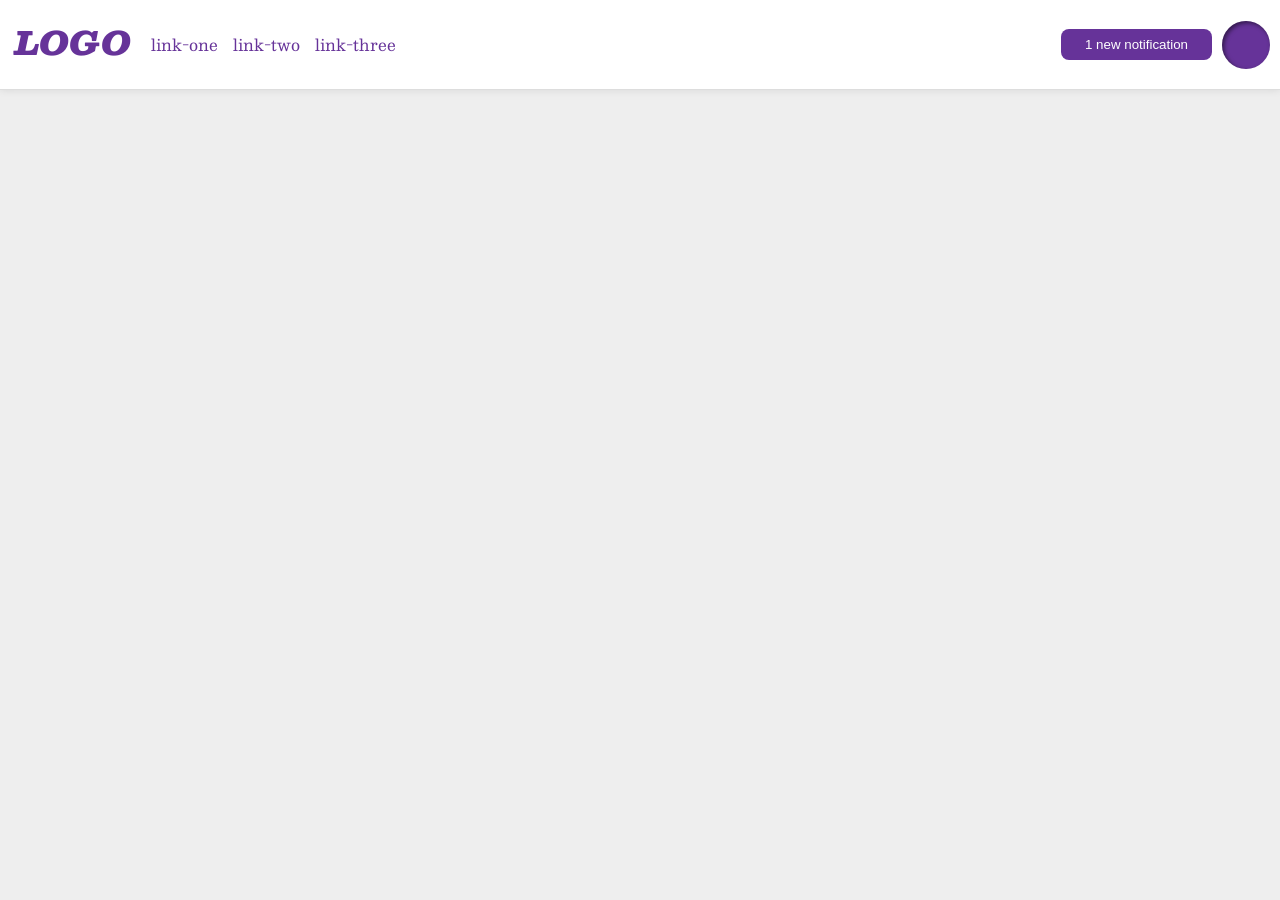
<file: foundations/flex/03-flex-header-2/index.html>
<!doctype html>
<html lang="en">
  <head>
    <meta charset="UTF-8" />
    <meta http-equiv="X-UA-Compatible" content="IE=edge" />
    <meta name="viewport" content="width=device-width, initial-scale=1.0" />
    <title>Flex Header 2</title>
    <link rel="stylesheet" href="style.css" />
  </head>
  <body>
    <div class="header">
      <div class="logo_link">
        <div class="logo">LOGO</div>
        <ul class="links">
          <li><a href="https://google.com">link-one</a></li>
          <li><a href="https://google.com">link-two</a></li>
          <li><a href="https://google.com">link-three</a></li>
        </ul>
      </div>

      <div class="profImg_notifications">
        <button class="notifications">1 new notification</button>
        <div class="profile-image"></div>
      </div>
    </div>
  </body>
</html>
</file>
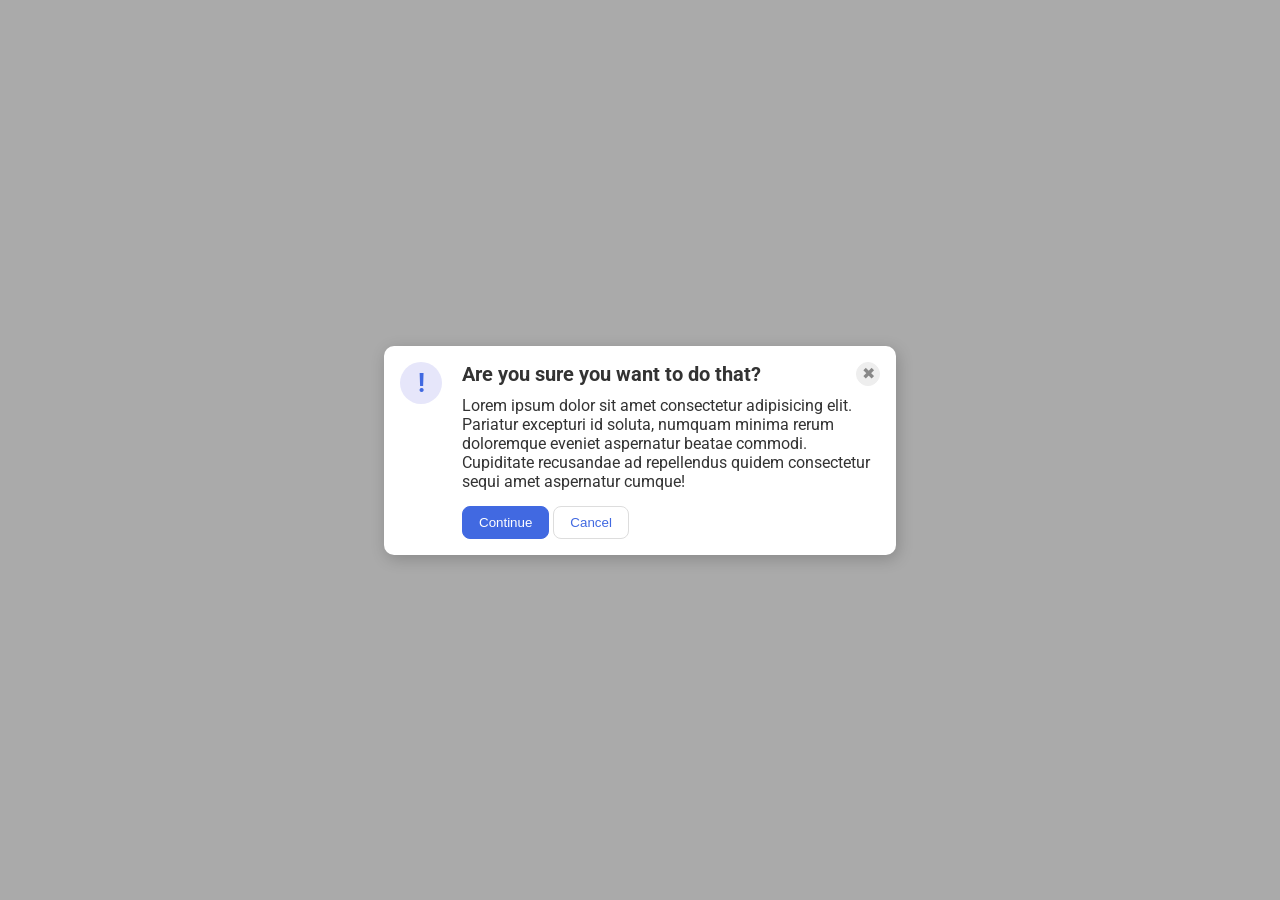
<file: foundations/flex/05-flex-modal/index.html>
<!doctype html>
<html lang="en">
  <head>
    <meta charset="UTF-8" />
    <meta http-equiv="X-UA-Compatible" content="IE=edge" />
    <meta name="viewport" content="width=device-width, initial-scale=1.0" />
    <link rel="stylesheet" href="style.css" />
    <title>Modal</title>
  </head>
  <body>
    <div class="modal">
      <div class="icon">!</div>
      <div class="container">
        <div class="header">
          Are you sure you want to do that?
          <button class="close-button">✖</button>
        </div>
        <div class="text">
          Lorem ipsum dolor sit amet consectetur adipisicing elit. Pariatur
          excepturi id soluta, numquam minima rerum doloremque eveniet
          aspernatur beatae commodi. Cupiditate recusandae ad repellendus quidem
          consectetur sequi amet aspernatur cumque!
        </div>
        <button class="continue">Continue</button>
        <button class="cancel">Cancel</button>
      </div>
    </div>
  </body>
</html>
</file>
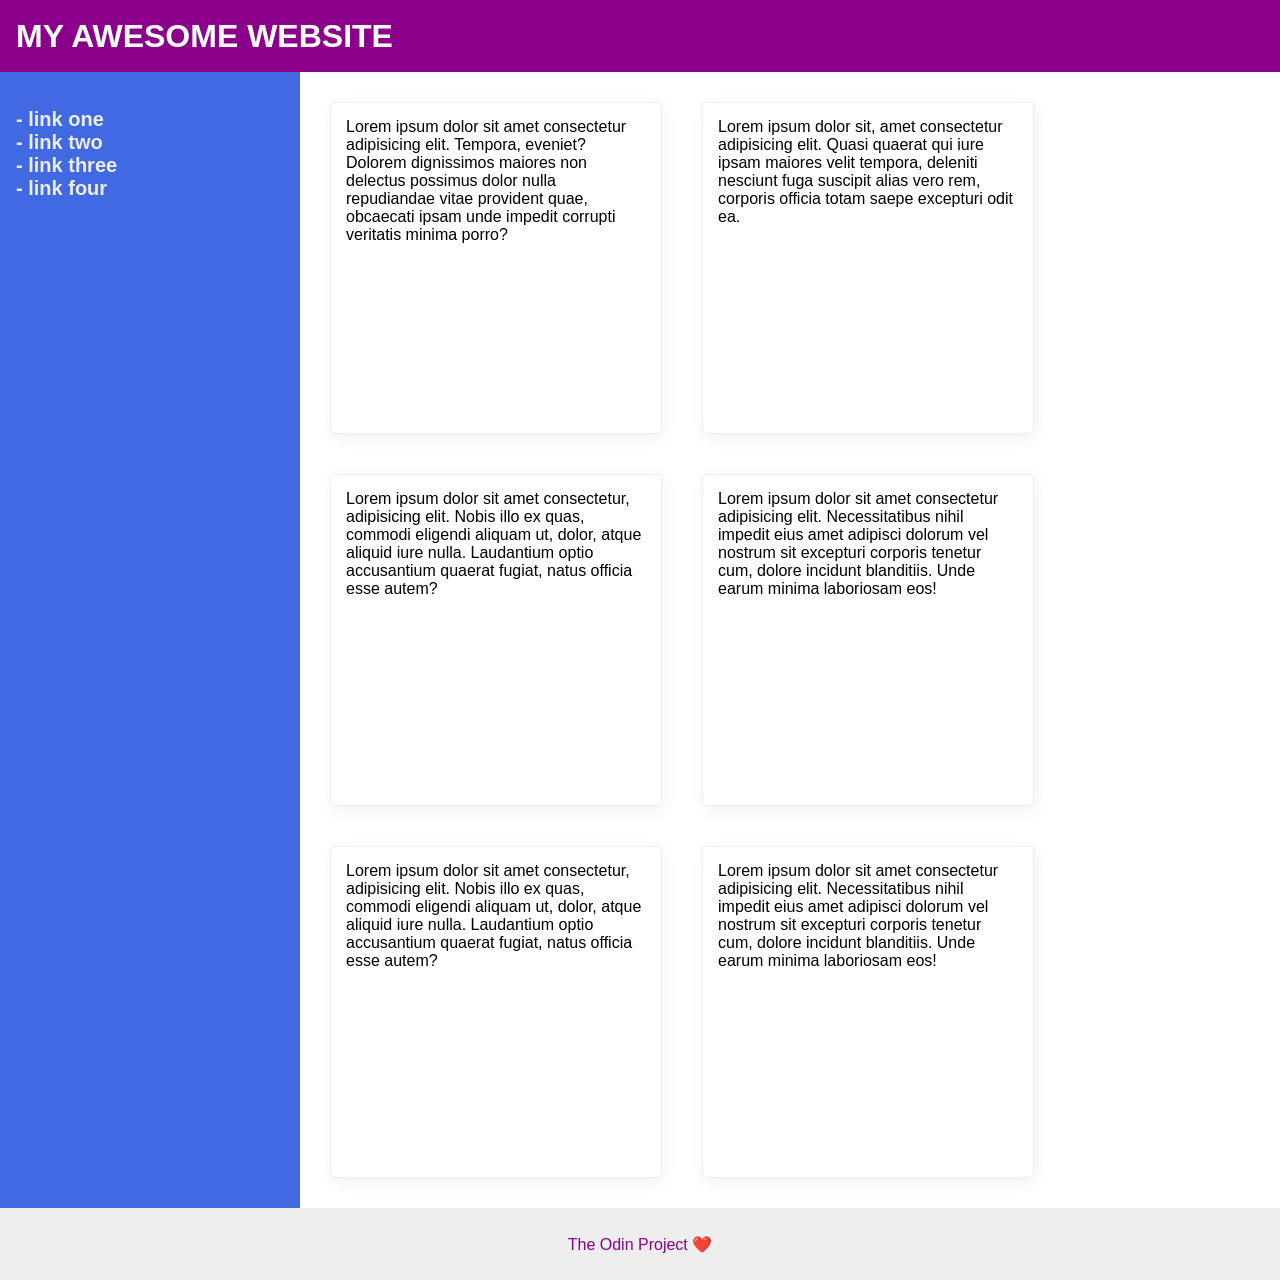
<file: foundations/flex/07-flex-layout-2/index.html>
<!doctype html>
<html lang="en">
  <head>
    <meta charset="UTF-8" />
    <meta http-equiv="X-UA-Compatible" content="IE=edge" />
    <meta name="viewport" content="width=device-width, initial-scale=1.0" />
    <title>The Holy Grail</title>
    <link rel="stylesheet" href="style.css" />
  </head>
  <body>
    <div class="header">MY AWESOME WEBSITE</div>

    <div class="sidebar_cards">
      <div class="sidebar">
        <ul>
          <li><a href="#"> - link one</a></li>
          <li><a href="#"> - link two</a></li>
          <li><a href="#"> - link three</a></li>
          <li><a href="#"> - link four</a></li>
        </ul>
      </div>

      <div class="cards">
        <div class="card">
          Lorem ipsum dolor sit amet consectetur adipisicing elit. Tempora,
          eveniet? Dolorem dignissimos maiores non delectus possimus dolor nulla
          repudiandae vitae provident quae, obcaecati ipsam unde impedit
          corrupti veritatis minima porro?
        </div>
        <div class="card">
          Lorem ipsum dolor sit, amet consectetur adipisicing elit. Quasi
          quaerat qui iure ipsam maiores velit tempora, deleniti nesciunt fuga
          suscipit alias vero rem, corporis officia totam saepe excepturi odit
          ea.
        </div>
        <div class="card">
          Lorem ipsum dolor sit amet consectetur, adipisicing elit. Nobis illo
          ex quas, commodi eligendi aliquam ut, dolor, atque aliquid iure nulla.
          Laudantium optio accusantium quaerat fugiat, natus officia esse autem?
        </div>
        <div class="card">
          Lorem ipsum dolor sit amet consectetur adipisicing elit.
          Necessitatibus nihil impedit eius amet adipisci dolorum vel nostrum
          sit excepturi corporis tenetur cum, dolore incidunt blanditiis. Unde
          earum minima laboriosam eos!
        </div>
        <div class="card">
          Lorem ipsum dolor sit amet consectetur, adipisicing elit. Nobis illo
          ex quas, commodi eligendi aliquam ut, dolor, atque aliquid iure nulla.
          Laudantium optio accusantium quaerat fugiat, natus officia esse autem?
        </div>
        <div class="card">
          Lorem ipsum dolor sit amet consectetur adipisicing elit.
          Necessitatibus nihil impedit eius amet adipisci dolorum vel nostrum
          sit excepturi corporis tenetur cum, dolore incidunt blanditiis. Unde
          earum minima laboriosam eos!
        </div>
      </div>
    </div>
    <div class="footer">The Odin Project ❤️</div>
  </body>
</html>
</file>
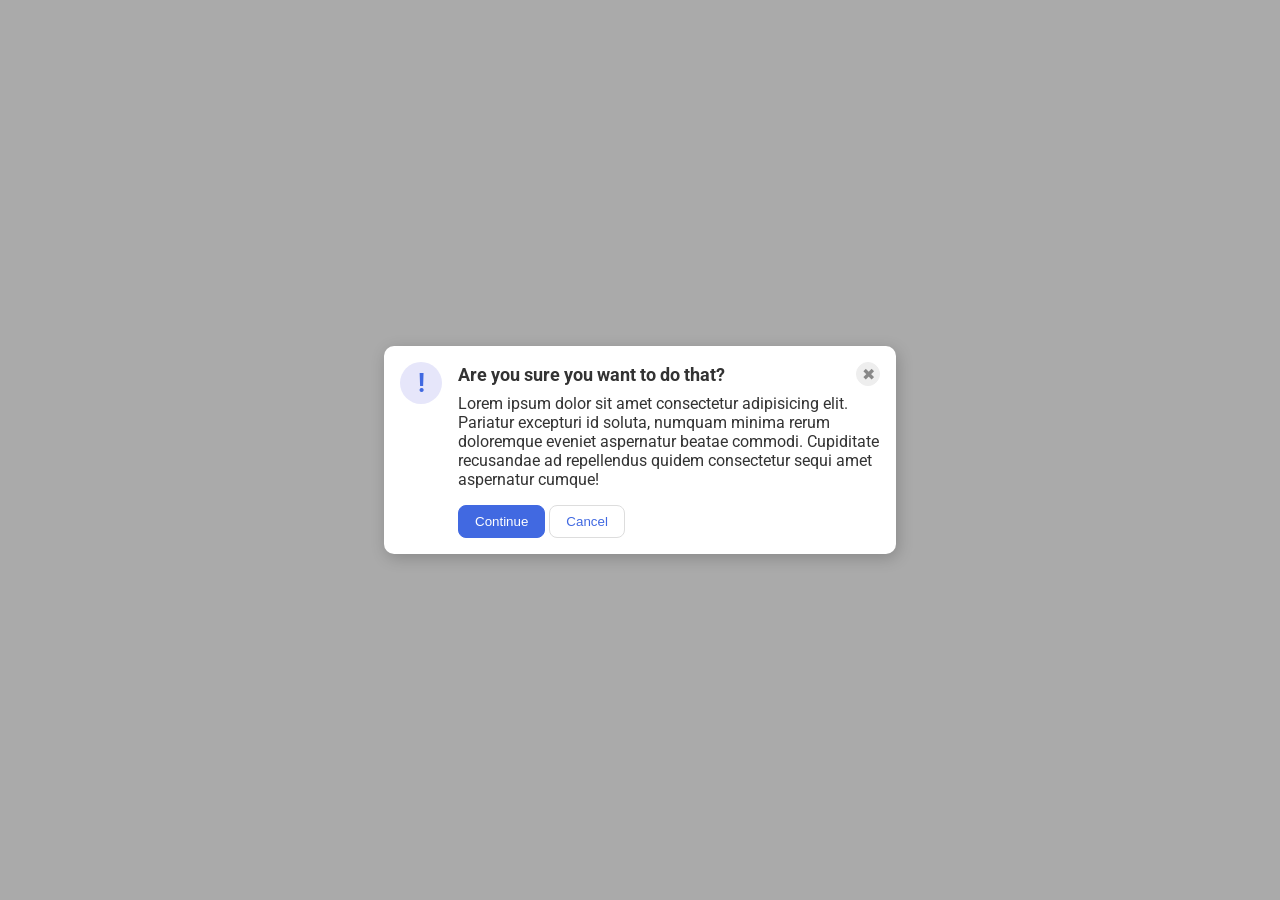
<file: foundations/flex/05-flex-modal/solution/solution.html>
<!doctype html>
<html lang="en">
  <head>
    <meta charset="UTF-8" />
    <meta http-equiv="X-UA-Compatible" content="IE=edge" />
    <meta name="viewport" content="width=device-width, initial-scale=1.0" />
    <link rel="stylesheet" href="solution.css" />
    <title>Modal</title>
  </head>
  <body>
    <div class="modal">
      <!-- additional container used here -->
      <div class="icon">!</div>
      <div class="container">
        <!-- header div was moved to encompass the close button as well -->
        <div class="header">
          Are you sure you want to do that?
          <button class="close-button">✖</button>
        </div>
        <div class="text">
          Lorem ipsum dolor sit amet consectetur adipisicing elit. Pariatur
          excepturi id soluta, numquam minima rerum doloremque eveniet
          aspernatur beatae commodi. Cupiditate recusandae ad repellendus quidem
          consectetur sequi amet aspernatur cumque!
        </div>
        <button class="continue">Continue</button>
        <button class="cancel">Cancel</button>
      </div>
    </div>
  </body>
</html>
</file>
<file: foundations/flex/03-flex-header-2/style.css>
/* this is some magical font-importing.  
you'll learn about it later. */
@import url("https://fonts.googleapis.com/css2?family=Besley:ital,wght@0,400;1,900&display=swap");

body {
  margin: 0;
  background: #eee;
  font-family: Besley, serif;
}

.header {
  background: white;
  border-bottom: 1px solid #ddd;
  box-shadow: 0 0 8px rgba(0, 0, 0, 0.1);
  display: flex;
  justify-content: space-between;
}

.profile-image {
  background: rebeccapurple;
  box-shadow: inset 2px 2px 4px rgba(0, 0, 0, 0.5);
  border-radius: 50%;
  width: 48px;
  height: 48px;
  margin: 10px;
}

.logo {
  color: rebeccapurple;
  font-size: 32px;
  font-weight: 900;
  font-style: italic;
}

button {
  border: none;
  border-radius: 8px;
  background: rebeccapurple;
  color: white;
  padding: 8px 24px;
}

a {
  /* this removes the line under our links */
  text-decoration: none;
  color: rebeccapurple;
}

ul {
  list-style-type: none;
  display: flex;
  padding: 0;
  gap: 15px;
}

.profImg_notifications {
  display: flex;
  align-items: center;
}

.logo_link {
  display: flex;
  margin: 15px;
  gap: 20px;
}
</file>
<file: foundations/flex/05-flex-modal/style.css>
@import url("https://fonts.googleapis.com/css2?family=Roboto:wght@400;700&display=swap");

html,
body {
  height: 100%;
}

body {
  font-family: Roboto, sans-serif;
  margin: 0;
  background: #aaa;
  color: #333;
  /* I'll give you this one for free lol */
  display: flex;
  align-items: center;
  justify-content: center;
}

.modal {
  background: white;
  width: 480px;
  border-radius: 10px;
  box-shadow: 2px 4px 16px rgba(0, 0, 0, 0.2);
  display: flex;
  padding: 16px;
  gap: 20px;
}

.icon {
  color: royalblue;
  font-size: 26px;
  font-weight: 700;
  background: lavender;
  width: 42px;
  height: 42px;
  border-radius: 50%;
  display: flex;
  align-items: center;
  justify-content: center;
  flex-shrink: 0;
}

.close-button {
  background: #eee;
  border-radius: 50%;
  color: #888;
  font-weight: 400;
  font-size: 16px;
  height: 24px;
  width: 24px;
  display: flex;
  align-items: center;
  justify-content: center;
  border: 1px solid #eee;
  padding: 0;
}

button {
  cursor: pointer;
  padding: 8px 16px;
  border-radius: 8px;
}

button.continue {
  background: royalblue;
  border: 1px solid royalblue;
  color: white;
}

button.cancel {
  background: white;
  border: 1px solid #ddd;
  color: royalblue;
}

.header {
  display: flex;
  justify-content: space-between;
  font-size: 20px;
  font-weight: bold;
  margin-bottom: 10px;
}

.text {
  margin-bottom: 15px;
}
</file>
<file: foundations/flex/07-flex-layout-2/style.css>
body {
  font-family:
    -apple-system, BlinkMacSystemFont, "Segoe UI", Roboto, Oxygen, Ubuntu,
    Cantarell, "Open Sans", "Helvetica Neue", sans-serif;
  margin: 0;
  min-height: 100vh;
}

.header {
  height: 72px;
  background: darkmagenta;
  color: white;
  font-size: 32px;
  font-weight: 900;
  display: flex;
  align-items: center;
  padding-left: 16px;
}

.footer {
  height: 72px;
  background: #eee;
  color: darkmagenta;
  display: flex;
  justify-content: center;
  align-items: center;
}

.sidebar {
  width: 300px;
  background: royalblue;
  box-sizing: border-box;
  padding: 16px;
  font-size: 20px;
  flex-shrink: 0;
  font-weight: bold;
}

.card {
  border: 1px solid #eee;
  box-shadow: 2px 4px 16px rgba(0, 0, 0, 0.06);
  border-radius: 4px;
  width: 300px;
  padding: 15px;
  min-height: 300px;
}

.sidebar_cards {
  display: flex;
}

li,
a {
  text-decoration: none;
  list-style: none;
  color: #eee;
}

.cards {
  display: flex;
  gap: 40px;
  justify-content: flex-start;
  padding: 30px;
  flex-wrap: wrap;
}

ul {
  padding: 0;
}
</file>
<file: foundations/flex/05-flex-modal/solution/solution.css>
@import url("https://fonts.googleapis.com/css2?family=Roboto:wght@400;700&display=swap");

html,
body {
  height: 100%;
}

body {
  font-family: Roboto, sans-serif;
  margin: 0;
  background: #aaa;
  color: #333;
  /* I'll give you this one for free */
  display: flex;
  align-items: center;
  justify-content: center;
}

.modal {
  background: white;
  width: 480px;
  border-radius: 10px;
  box-shadow: 2px 4px 16px rgba(0, 0, 0, 0.2);
}

.icon {
  color: royalblue;
  font-size: 26px;
  font-weight: 700;
  background: lavender;
  width: 42px;
  height: 42px;
  border-radius: 50%;
  display: flex;
  align-items: center;
  justify-content: center;
}

.close-button {
  background: #eee;
  border-radius: 50%;
  color: #888;
  font-weight: 400;
  font-size: 16px;
  height: 24px;
  width: 24px;
  display: flex;
  align-items: center;
  justify-content: center;
  border: 1px solid #eee;
  padding: 0;
}

button {
  cursor: pointer;
  padding: 8px 16px;
  border-radius: 8px;
}

button.continue {
  background: royalblue;
  border: 1px solid royalblue;
  color: white;
}

button.cancel {
  background: white;
  border: 1px solid #ddd;
  color: royalblue;
}

/* SOLUTION: */

.modal {
  display: flex;
  gap: 16px;
  padding: 16px;
}

.icon {
  /* this keeps the icon from getting smashed by the text */
  flex-shrink: 0;
}
/* header container should be wrapped around the button element as well in order for flex style to work */
.header {
  display: flex;
  align-items: center;
  justify-content: space-between;
  font-size: 18px;
  font-weight: 700;
  margin-bottom: 8px;
}

.text {
  margin-bottom: 16px;
}
</file>
